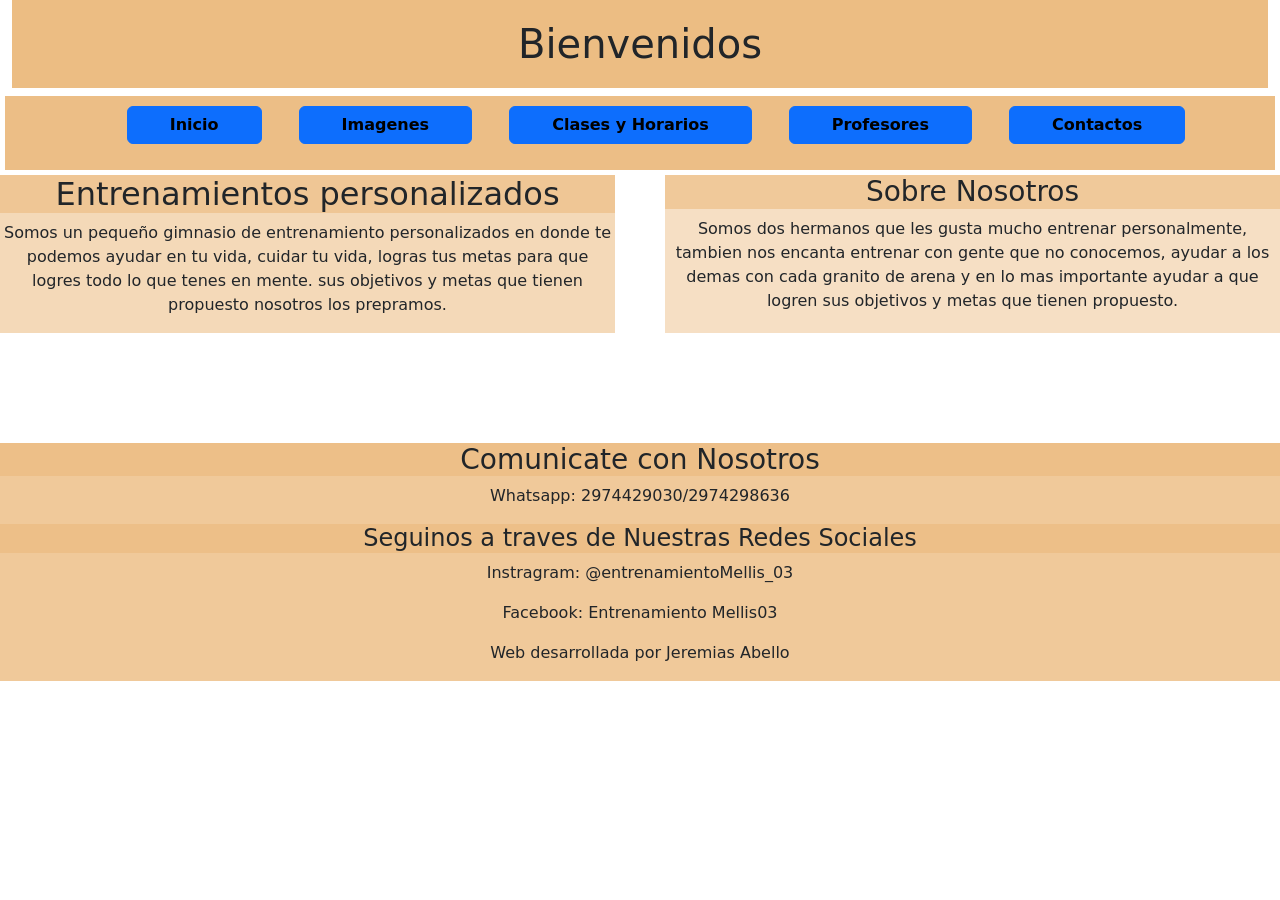
<file: index.html>
<!DOCTYPE html>
<html lang="es">

<head>
    <meta charset="UTF-8">
    <meta http-equiv="X-UA-Compatible" content="IE=edge">
    <meta name="viewport" content="width=device-width, initial-scale=1.0">
    <title>Entrenamiento Mellis03</title>
    <!--Inserto CSS de forma externa-->
    <link rel="stylesheet" type="text/css" href="styles/styles.css" />
    <!-- CSS only -->
    <link rel="stylesheet" href="https://cdnjs.cloudflare.com/ajax/libs/animate.css/4.1.1/animate.min.css" />
    <link href="https://cdn.jsdelivr.net/npm/bootstrap@5.2.0-beta1/dist/css/bootstrap.min.css" rel="stylesheet"
        integrity="sha384-0evHe/X+R7YkIZDRvuzKMRqM+OrBnVFBL6DOitfPri4tjfHxaWutUpFmBp4vmVor" crossorigin="anonymous">
        <!--Se inserto SEO-->
    <meta name="description" content="Este es el sitio web de mi gimnasi en el que encontrarás fechas, imágenes, videos, contactos para mas informacion y mucho más">
    <meta name ="keywords" content="GIMNASIO, CLASES, ENTRENAMIENTO,REDES SOCIALES, PROFESORES">
    </head>
<!--Se agrega link y href de Bootstrap-->

<body>
    <!--Se agrega animacion en h1-->
    <!--Se agrga bootstrap, cambiando la clase del div para h1-->
    <header>
        <div class="container-fluid">
            <div class="animate__animated animate__bounce">
                <h1>Bienvenidos</h1>
            </div>
        </div>
        <!--Se agrega trabajo con botones-->
        <nav>
         
            <ul class="nav-menu">
                <li class="btn btn-primary"><a href="../index.html">Inicio</a></li>
            </ul>
            <ul>
                <li class="btn btn-primary"><a href="pages/Galeria.html">Imagenes</a></li>
            </ul>
            <ul>
                <li class="btn btn-primary"><a href="pages/Clases_Horarios.html">Clases y Horarios</a></li>
            </ul>
            <ul>
                <li class="btn btn-primary"><a href="pages/NOsotros.html">Profesores</a></li>
            </ul>
            <ul>
                <li class="btn btn-primary"><a href="pages/Contactos.html">Contactos</a></li>
            </ul>
        

        </nav>
    </header>

    <!--Se agrega Bootstrap en dos titulos y en dos parrafos-->
    <main>
        <section class="grid-0">
             <div class=" grid-entrenamiento">
                <h2>Entrenamientos personalizados </h2>
                    <p>
                    Somos un pequeño gimnasio de entrenamiento personalizados en donde te podemos ayudar en
                    tu vida,
                    cuidar
                    tu vida, logras tus metas para que logres todo lo que tenes en mente.
                    sus objetivos y metas que tienen propuesto nosotros los prepramos.
                    </p>
            </div>
            <div class="grid-sobrenosotros">
                <div class="sobre_nosotros">
                    <h3>Sobre Nosotros</h3>
                </div>
                     <p>
                    Somos dos hermanos que les gusta mucho entrenar personalmente, tambien nos encanta
                    entrenar con
                    gente
                    que
                    no conocemos, ayudar a los demas con cada granito de arena y en lo mas importante ayudar
                    a que
                    logren
                    sus objetivos y metas que tienen propuesto.
                     </p>
             </div>
        </section>
    </main>
   
        <footer class="footer">
            <div class="grid-footer1">
                <h3>Comunicate con Nosotros</h3>
                <p> Whatsapp: 2974429030/2974298636</p>
            </div>
            <div class="grid-footer2">
                <h4>Seguinos a traves de Nuestras Redes Sociales</h4>
                <p>Instragram: @entrenamientoMellis_03</p>
                <p>Facebook: Entrenamiento Mellis03</p>
                <p>Web desarrollada por Jeremias Abello</p>
            </div>
        </footer>
    

    <!-- JavaScript Bundle with Popper -->
    <script src="https://cdn.jsdelivr.net/npm/bootstrap@5.2.0-beta1/dist/js/bootstrap.bundle.min.js"
        integrity="sha384-pprn3073KE6tl6bjs2QrFaJGz5/SUsLqktiwsUTF55Jfv3qYSDhgCecCxMW52nD2"
        crossorigin="anonymous"></script>
</body>
</file>
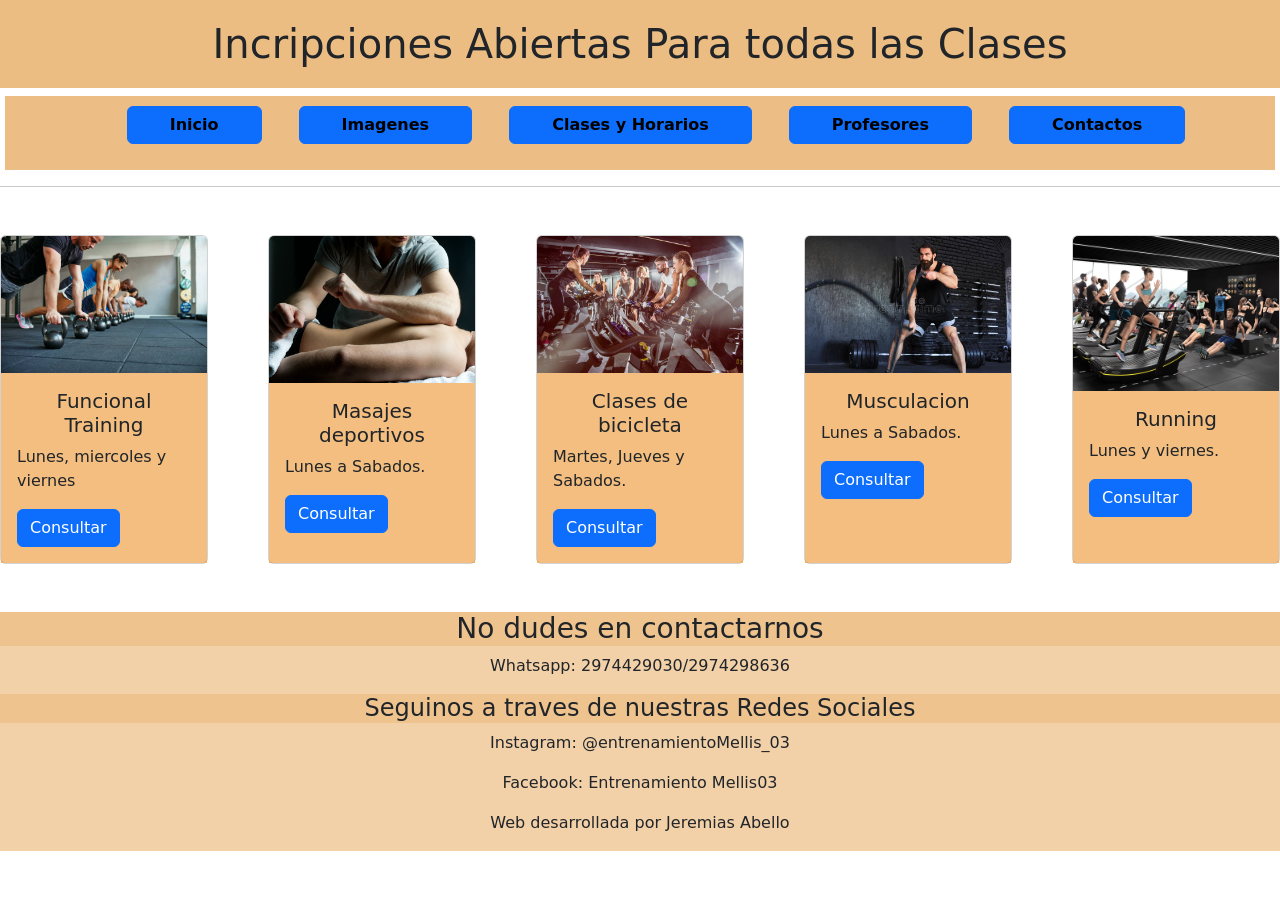
<file: pages/Clases_Horarios.html>
<!DOCTYPE html>
<html lang="es">

<head>
  <meta charset="UTF-8">
  <meta http-equiv="X-UA-Compatible" content="IE=edge">
  <meta name="viewport" content="width=device-width, initial-scale=1.0">
  <title>Clases y horarios</title>
  <link rel="stylesheet" type="text/css" href="../styles/styles.css">
  <link rel="stylesheet" href="https://cdnjs.cloudflare.com/ajax/libs/animate.css/4.1.1/animate.min.css" />
  <link href="https://cdn.jsdelivr.net/npm/bootstrap@5.2.0-beta1/dist/css/bootstrap.min.css" rel="stylesheet"
    integrity="sha384-0evHe/X+R7YkIZDRvuzKMRqM+OrBnVFBL6DOitfPri4tjfHxaWutUpFmBp4vmVor" crossorigin="anonymous">
  <!--Se agrega Bootstrap-->
</head>

<body>
  <header>
      <div class="animate__animated animate__bounce">
        <h1>Incripciones Abiertas Para todas las Clases</h1>
      </div>
   
    <nav>
      <ul>
        <li class="btn btn-primary"><a href="../index.html">Inicio</a></li>
      </ul>
      <ul>
        <li class="btn btn-primary"><a href="Galeria.html">Imagenes</a></li>
      </ul>
      <ul>
        <li class="btn btn-primary"><a href="Clases_Horarios.html">Clases y Horarios</a></li>
      </ul>
      <ul>
        <li class="btn btn-primary"><a href="NOsotros.html">Profesores</a></li>
      </ul>
      <ul>
        <li class="btn btn-primary"><a href="Contactos.html">Contactos</a></li>
      </ul>
    </nav>
    <hr>
  </header>
  
  <div class="d-flex justify-content-between mt-5 mb-5">
    <div class="card" style="width: 13rem;">
      <img src="Imagen.jpg" class="card-img-top" alt="...">
      <div class="card-body">
        <h5 class="card-title">Funcional Training</h5>
        <p class="card-text">Lunes, miercoles y viernes</p>
        <a href="#" class="btn btn-primary text-center">Consultar</a>
      </div>
    </div>
    <div class="card" style="width: 13rem;">
      <img src="Imagen 4.jpg" class="card-img-top" alt="...">
      <div class="card-body">
        <h5 class="card-title">Masajes deportivos</h5>
        <p class="card-text">Lunes a Sabados.</p>
        <a href="#" class="btn btn-primary text-center">Consultar</a>
      </div>
    </div>
    <div class="card" style="width: 13rem;">
      <img src="Imagen 5.jpg" class="card-img-top" alt="...">
      <div class="card-body">
        <h5 class="card-title">Clases de bicicleta</h5>
        <p class="card-text">Martes, Jueves y Sabados.</p>
        <a href="#" class="btn btn-primary text-center">Consultar</a>
      </div>
    </div>
    <div class="card" style="width: 13rem;">
      <img src="Imagen 2.jpg" class="card-img-top" alt="...">
      <div class="card-body">
        <h5 class="card-title">Musculacion</h5>
        <p class="card-text">Lunes a Sabados.</p>
        <a href="#" class="btn btn-primary text-center">Consultar</a>
      </div>
    </div>
    <div class="card" style="width: 13rem;">
      <img src="Imagen 6.jpg" class="card-img-top" alt="...">
      <div class="card-body">
        <h5 class="card-title">Running</h5>
        <p class="card-text">Lunes y viernes.</p>
        <a href="#" class="btn btn-primary text-center">Consultar</a>
      </div>
    </div>
  </div>

  <footer>
      <div class="hijo2">
        <h3>No dudes en contactarnos</h3>
        <p>Whatsapp: 2974429030/2974298636</p>
      </div>
      <div class="hijo4">
        <h4>Seguinos a traves de nuestras Redes Sociales</h4>
        <p>Instagram: @entrenamientoMellis_03</p>
        <p>Facebook: Entrenamiento Mellis03</p>
        <p>Web desarrollada por Jeremias Abello</p>
      </div> 
  </footer>
  <!--Se agrega link de Java-->
  <script src="https://cdn.jsdelivr.net/npm/bootstrap@5.2.0-beta1/dist/js/bootstrap.bundle.min.js"
    integrity="sha384-pprn3073KE6tl6bjs2QrFaJGz5/SUsLqktiwsUTF55Jfv3qYSDhgCecCxMW52nD2"
    crossorigin="anonymous">
  </script>

</body>

</html>
</file>
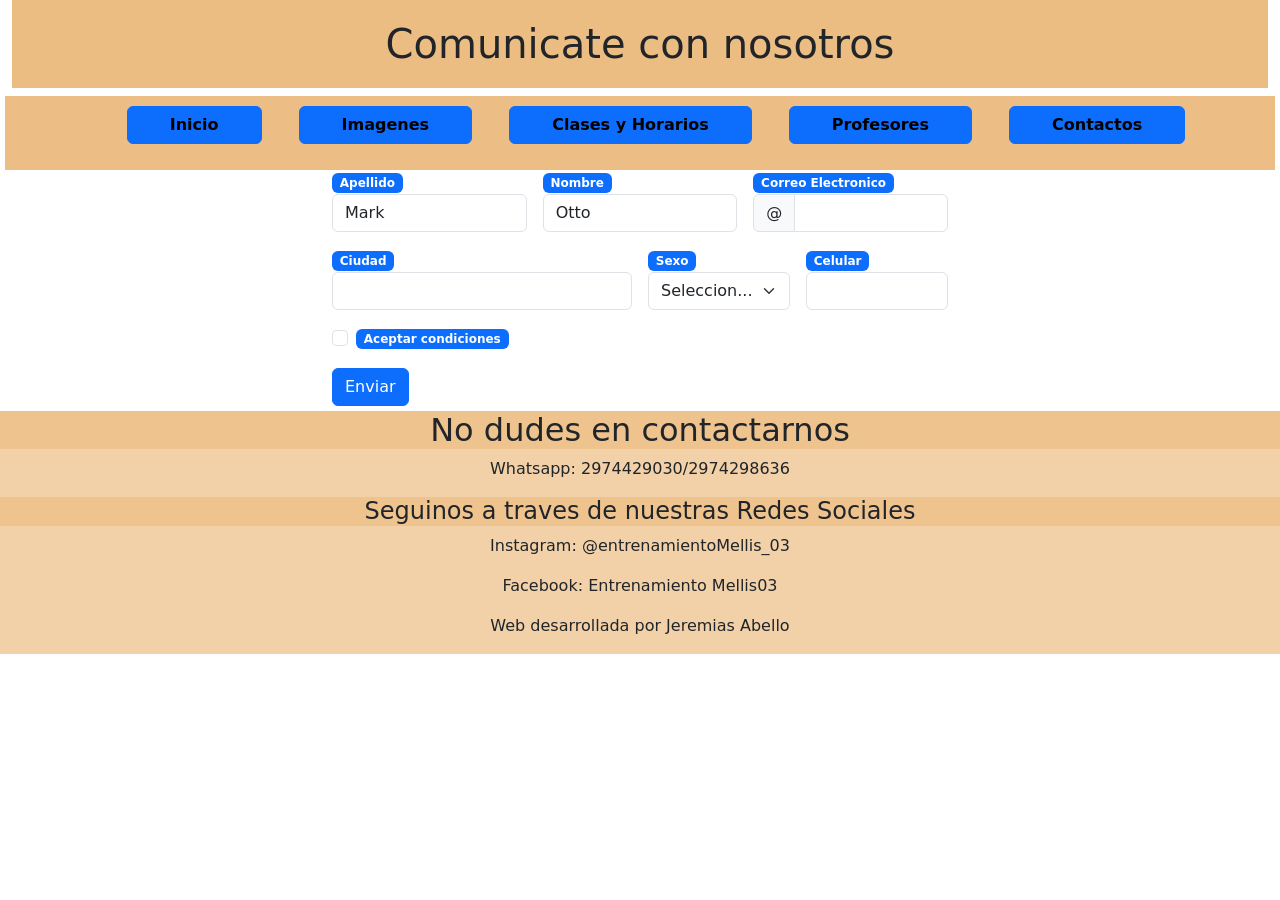
<file: pages/Contactos.html>
<!DOCTYPE html>
<html lang="es">

<head>
    <meta charset="UTF-8">
    <meta http-equiv="X-UA-Compatible" content="IE=edge">
    <meta name="viewport" content="width=device-width, initial-scale=1.0">
    <title>Contactos</title>
    <link rel="stylesheet" type="text/css" href="../styles/styles.css">
    <link rel="stylesheet" href="https://cdnjs.cloudflare.com/ajax/libs/animate.css/4.1.1/animate.min.css" />
    <!--Se agrega Bootstrap-->
    <link href="https://cdn.jsdelivr.net/npm/bootstrap@5.2.0-beta1/dist/css/bootstrap.min.css" rel="stylesheet"
        integrity="sha384-0evHe/X+R7YkIZDRvuzKMRqM+OrBnVFBL6DOitfPri4tjfHxaWutUpFmBp4vmVor" crossorigin="anonymous">

</head>

<body>
    <header>
        <div class="container-fluid">
            <div class="animate__animated animate__bounce">
                <h1>Comunicate con nosotros</h1>
            </div>
        </div>

        <nav>
            <ul>
                <li class="btn btn-primary"><a href="../index.html">Inicio</a></li>
            </ul>
            <ul>
                <li class="btn btn-primary"><a href="Galeria.html">Imagenes</a></li>
            </ul>
            <ul>
                <li class="btn btn-primary"><a href="Clases_Horarios.html">Clases y Horarios</a></li>
            </ul>
            <ul>
                <li class="btn btn-primary"><a href="NOsotros.html">Profesores</a></li>
            </ul>
            <ul>
                <li class="btn btn-primary"><a href="Contactos.html">Contactos</a></li>
            </ul>
        </nav>

        <article class="container-fluid w-50">
            <!--Ejemplo de formulario de Bootstrap-->
            <form class="row g-3 needs-validation" novalidate>
                <div class="col-md-4">
                    <label for="validationCustom01" class="badge text-bg-primary">Apellido</label>
                    <input type="text" class="form-control" id="validationCustom01" value="Mark" required>
                    <div class="valid-feedback">
                        Looks good!
                    </div>
                </div>
                <div class="col-md-4">
                    <label for="validationCustom02" class="badge text-bg-primary">Nombre</label>
                    <input type="text" class="form-control" id="validationCustom02" value="Otto" required>
                    <div class="valid-feedback">
                        Looks good!
                    </div>
                </div>
                <div class="col-md-4">
                    <label for="validationCustomUsername" class="badge text-bg-primary">Correo Electronico</label>
                    <div class="input-group has-validation">
                        <span class="input-group-text" id="inputGroupPrepend">@</span>
                        <input type="text" class="form-control" id="validationCustomUsername"
                            aria-describedby="inputGroupPrepend" required>
                        <div class="invalid-feedback">
                            Please choose a username.
                        </div>
                    </div>
                </div>
                <div class="col-md-6">
                    <label for="validationCustom03" class="badge text-bg-primary">Ciudad</label>
                    <input type="text" class="form-control" id="validationCustom03" required>
                    <div class="invalid-feedback">
                        Please provide a valid city.
                    </div>
                </div>
                <div class="col-md-3">
                    <label for="validationCustom04" class="badge text-bg-primary">Sexo</label>
                    <select class="form-select" id="validationCustom04" required>
                        <option selected disabled value="">Seleccion...</option>
                        <option>Masculino</option>
                        <option>Femenino</option>
                    </select>
                    <div class="invalid-feedback">
                        Please select a valid state.
                    </div>
                </div>
                <div class="col-md-3">
                    <label for="validationCustom05" class="badge text-bg-primary">Celular</label>
                    <input type="text" class="form-control" id="validationCustom05" required>
                    <div class="invalid-feedback">
                        Please provide a valid zip.
                    </div>
                </div>
                <div class="col-12">
                    <div class="form-check">
                        <input class="form-check-input" type="checkbox" value="" id="invalidCheck" required>
                        <label class="badge text-bg-primary" for="invalidCheck">
                            Aceptar condiciones
                        </label>
                        <div class="invalid-feedback">
                            You must agree before submitting.
                        </div>
                    </div>
                </div>
                <div class="col-12">
                    <button class="btn btn-primary" type="submit">Enviar</button>
                </div>
            </form>
        </article>

        <footer>
            <h2>No dudes en contactarnos</h2>
            <p>Whatsapp: 2974429030/2974298636</p>
            <h4>Seguinos a traves de nuestras Redes Sociales</h4>
            <p>Instagram: @entrenamientoMellis_03</p>
            <p>Facebook: Entrenamiento Mellis03</p>
            <p>Web desarrollada por Jeremias Abello</p>
        </footer>
    </header>
    <!--Se agrega Link de Java-->
    <script src="https://cdn.jsdelivr.net/npm/bootstrap@5.2.0-beta1/dist/js/bootstrap.bundle.min.js"
        integrity="sha384-pprn3073KE6tl6bjs2QrFaJGz5/SUsLqktiwsUTF55Jfv3qYSDhgCecCxMW52nD2"
        crossorigin="anonymous"></script>

</body>

</html>
</file>
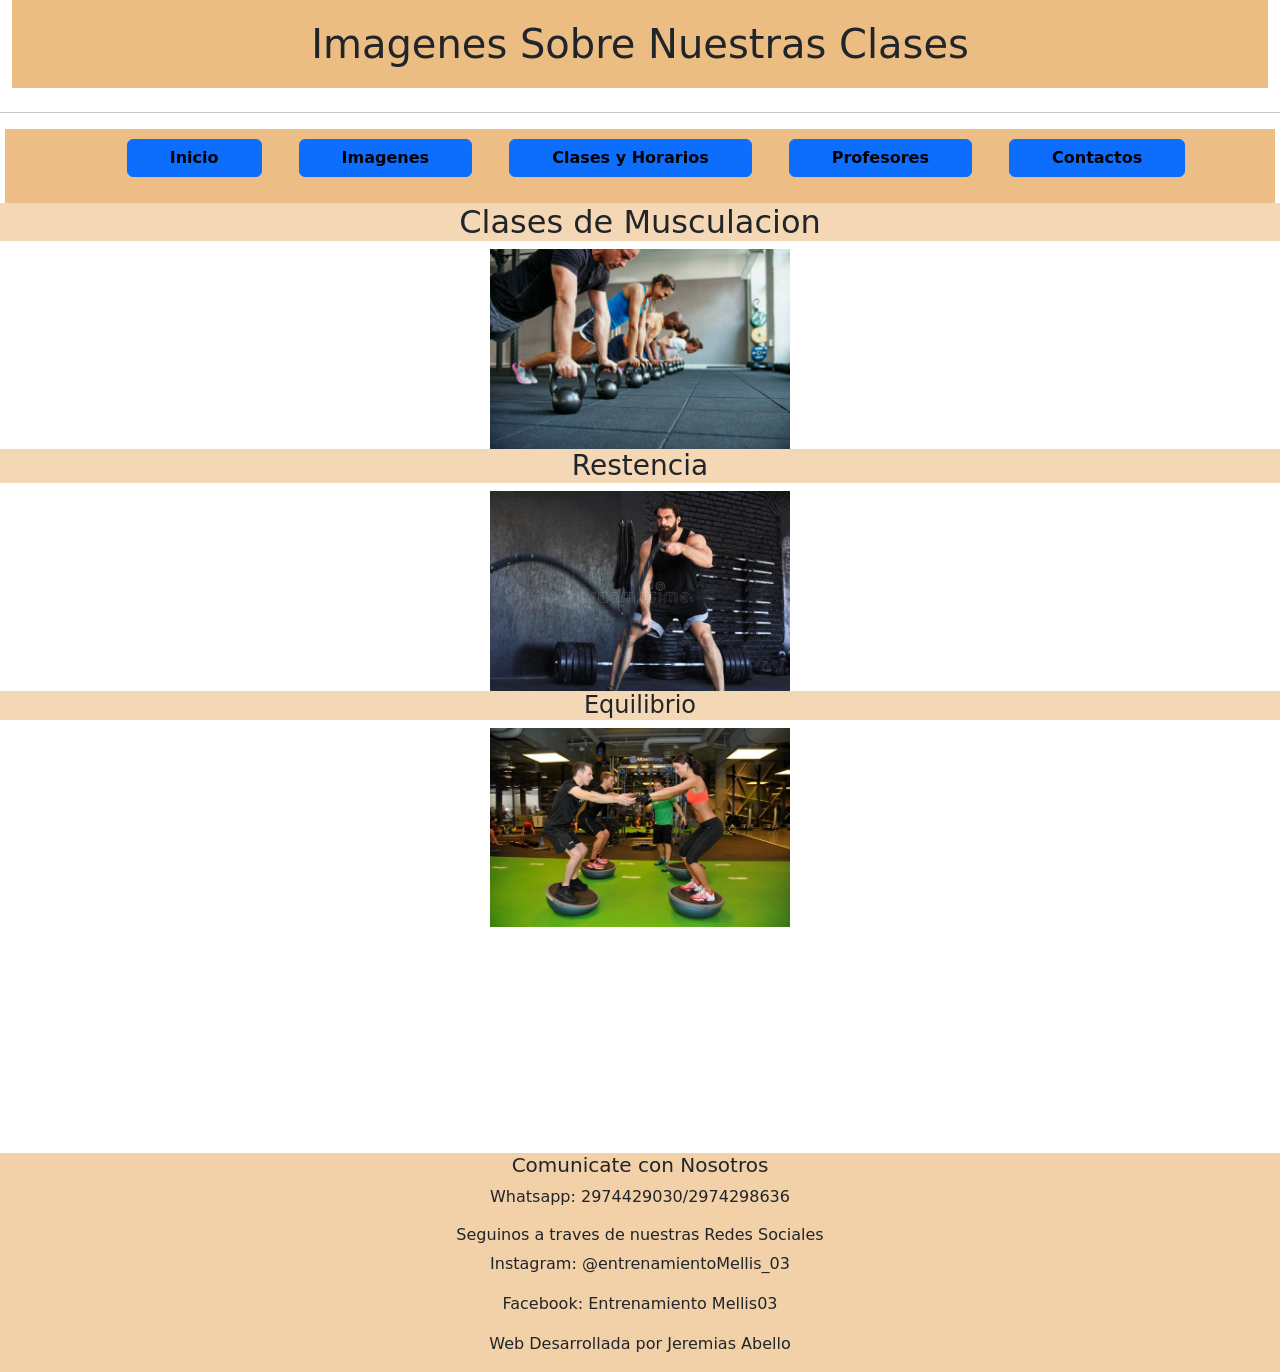
<file: pages/Galeria.html>
<!DOCTYPE html>
<html lang="es">

<head>
    <meta charset="UTF-8">
    <meta http-equiv="X-UA-Compatible" content="IE=edge">
    <meta name="viewport" content="width=device-width, initial-scale=1.0">
    <title>Imagenes</title>
    <link rel="stylesheet" type="text/css" href="../styles/styles.css">
    <link rel="stylesheet" href="https://cdnjs.cloudflare.com/ajax/libs/animate.css/4.1.1/animate.min.css" />
    <link href="https://cdn.jsdelivr.net/npm/bootstrap@5.2.0-beta1/dist/css/bootstrap.min.css" rel="stylesheet"
        integrity="sha384-0evHe/X+R7YkIZDRvuzKMRqM+OrBnVFBL6DOitfPri4tjfHxaWutUpFmBp4vmVor" crossorigin="anonymous">
</head>
<!--Se agrega bootstrap-->

<body>
    <header>
        <div class="container-fluid">
            <div class="animate__animated animate__bounce">
                <h1>Imagenes Sobre Nuestras Clases</h1>
            </div>
        </div>
        <hr>
        <nav>
            <ul>
                <li class="btn btn-primary"><a href="../index.html">Inicio</a></li>
            </ul>
            <ul>
                <li class="btn btn-primary"><a href="Galeria.html">Imagenes</a></li>
            </ul>
            <ul>
                <li class="btn btn-primary"><a href="Clases_Horarios.html">Clases y Horarios</a></li>
            </ul>
            <ul>
                <li class="btn btn-primary"><a href="NOsotros.html">Profesores</a></li>
            </ul>
            <ul>
                <li class="btn btn-primary"><a href="Contactos.html">Contactos</a></li>
            </ul>
        </nav>
    </header>
    <section class="contenedorPadre">
        <h2>Clases de Musculacion</h2>
        <div class="musculacion">
            <img src="Imagen.jpg" alt="MDN" width="300px">
        </div>
        <div>
        <h3>Restencia</h3>
        </div>
        <div class="resistencia">
            <img src="Imagen 2.jpg" alt="MDN" width="300px">
        </div>

        <h4>Equilibrio</h4>
        <div class="contenedorHijo">
            <img src="Imagen 3.jpg" alt="MDN" width="300px">
        </div>


    </section>

    <footer>
        <h5>Comunicate con Nosotros</h4>
        <p>Whatsapp: 2974429030/2974298636</p>
        <h6>Seguinos a traves de nuestras Redes Sociales</h5>
        <p>Instagram: @entrenamientoMellis_03</p>
        <p>Facebook: Entrenamiento Mellis03</p>
        <p>Web Desarrollada por Jeremias Abello</p>
    </footer>



    <!--Se agrega link de Java-->


    <script src="https://cdn.jsdelivr.net/npm/bootstrap@5.2.0-beta1/dist/js/bootstrap.bundle.min.js"
        integrity="sha384-pprn3073KE6tl6bjs2QrFaJGz5/SUsLqktiwsUTF55Jfv3qYSDhgCecCxMW52nD2"
        crossorigin="anonymous"></script>
</body>

</html>
</file>
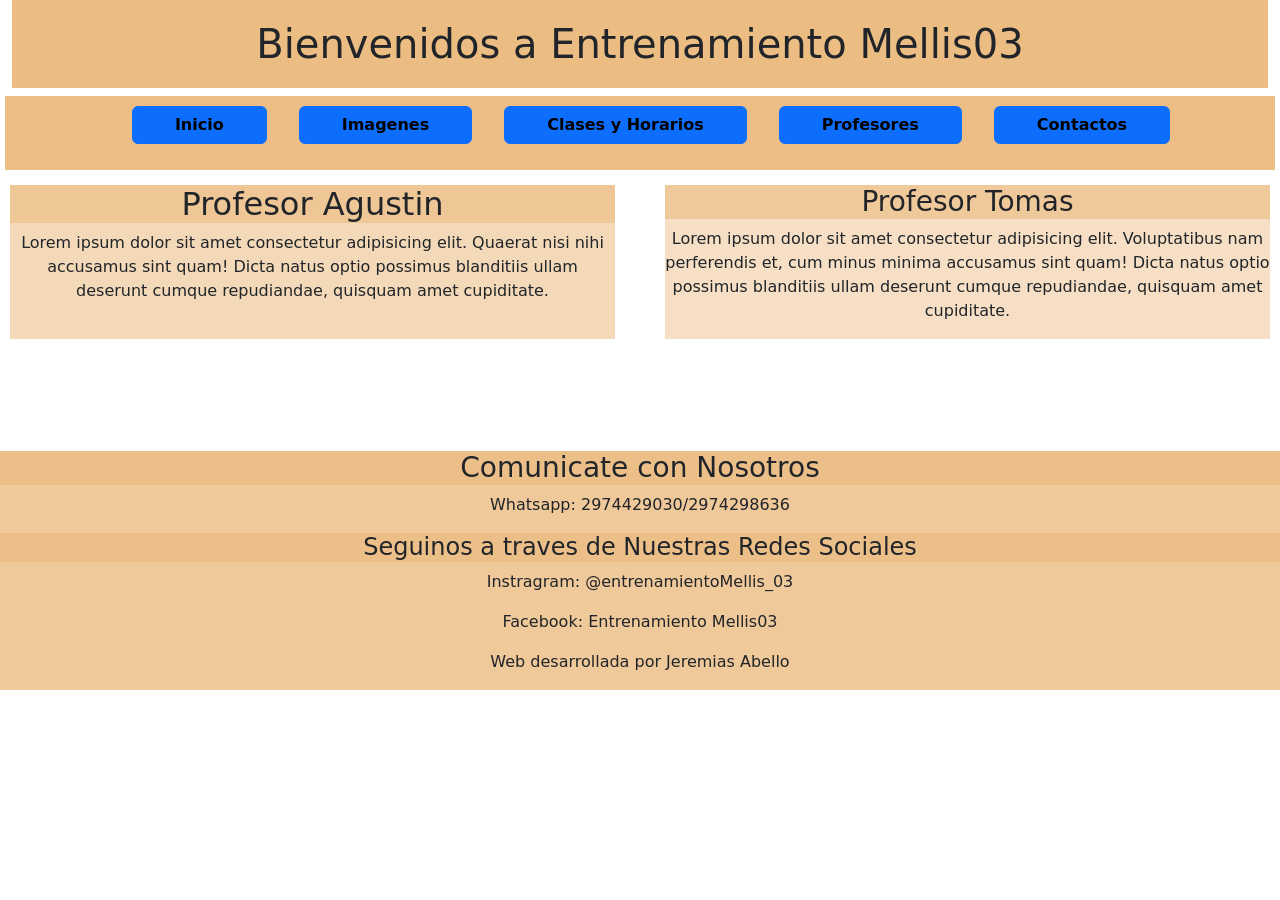
<file: pages/NOsotros.html>
<!DOCTYPE html>
<html lang="es">

<head>
    <meta charset="UTF-8">
    <meta http-equiv="X-UA-Compatible" content="IE=edge">
    <meta name="viewport" content="width=device-width, initial-scale=1.0">
    <title>Entrenamiento Mellis03</title>
    <link rel="stylesheet" type="text/css" href="../styles/styles.css">
    <link rel="stylesheet" href="https://cdnjs.cloudflare.com/ajax/libs/animate.css/4.1.1/animate.min.css" />

    <link href="https://cdn.jsdelivr.net/npm/bootstrap@5.2.0-beta1/dist/css/bootstrap.min.css" rel="stylesheet"
        integrity="sha384-0evHe/X+R7YkIZDRvuzKMRqM+OrBnVFBL6DOitfPri4tjfHxaWutUpFmBp4vmVor" crossorigin="anonymous">
</head>
<!--Se agrega Bootstrap-->

<body>
    <header>
        <div class="container-fluid">
            <div class="animate__animated animate__bounce">
                <h1>Bienvenidos a Entrenamiento Mellis03</h1>
            </div>
        </div>


        <nav class="nav d-flex justify-content-center">
            <ul class="nav-menu">
                <li class="btn btn-primary"><a href="../index.html">Inicio</a></li>
            </ul>
            <ul>
                <li class="btn btn-primary"><a href="Galeria.html">Imagenes</a></li>
            </ul>
            <ul>
                <li class="btn btn-primary"><a href="Clases_Horarios.html">Clases y Horarios</a></li>
            </ul>
            <ul>
                <li class="btn btn-primary"><a href="NOsotros.html">Profesores</a></li>
            </ul>
            <ul>
                <li class="btn btn-primary"><a href="Contactos.html">Contactos</a></li>
            </ul>
        </nav>
        <section class="flex">
            <article class="grid-0">
                <div class="grid-entrenamiento">
                    <h2>Profesor Agustin</h2>
                    <p>Lorem ipsum dolor sit amet consectetur adipisicing elit. Quaerat nisi nihi accusamus sint quam!
                        Dicta natus optio possimus blanditiis ullam deserunt cumque repudiandae, quisquam
                        amet
                        cupiditate.</p>
                </div>

                <div class="grid-sobrenosotros">
                    <h3>Profesor Tomas</h3>
                    <p>Lorem ipsum dolor sit amet consectetur adipisicing elit. Voluptatibus nam perferendis et, cum
                        minus
                        minima
                        accusamus sint quam! Dicta natus optio possimus blanditiis ullam deserunt cumque repudiandae,
                        quisquam
                        amet
                        cupiditate.</p>
                </div>
            </article>


        </section>



    </header>
    <section class="grid2">
        <footer class="footer">
            <div class="grid-footer1">
                <h3>Comunicate con Nosotros</h3>
                <p> Whatsapp: 2974429030/2974298636</p>
            </div>
            <div class="grid-footer2">
                <h4>Seguinos a traves de Nuestras Redes Sociales</h4>
                <p>Instragram: @entrenamientoMellis_03</p>
                <p>Facebook: Entrenamiento Mellis03</p>
                <p>Web desarrollada por Jeremias Abello</p>
            </div>
        </footer>
    </section>

    <!--Se agrega link de Java-->
    <script src="https://cdn.jsdelivr.net/npm/bootstrap@5.2.0-beta1/dist/js/bootstrap.bundle.min.js"
        integrity="sha384-pprn3073KE6tl6bjs2QrFaJGz5/SUsLqktiwsUTF55Jfv3qYSDhgCecCxMW52nD2"
        crossorigin="anonymous"></script>

</body>

</html>
</file>
<file: styles/styles.css>
* {
    margin: 0;
    padding: 0;
    box-sizing: 0;
}

body {
    background-image: url("https://media.gettyimages.com/photos/empty-gym-picture-id1132006407?s=2048x2048");
    background-size: cover;
    background-repeat: no-repeat;
    font-family: 'Times New Roman', Times, serif;
}

.titulo {
    display: flex;
    justify-content: center;
    margin: 10px;
}

h1 {
    background-color: rgba(235, 184, 122, 0.927);
    display: inline-block;
    width: 100%;
    padding: 20px;
    text-align: center;
    
}

nav {
    background-color: rgba(235, 184, 122, 0.907);
    text-align: center;
    padding: 10px;
    margin: 0px 5px 0px 5px;
}

nav ul {
    display: inline-block;
}

nav ul li {
    list-style-type: none;
   

}

li a {
    text-decoration: none;
    color: black;
    font-weight: bold;
    margin: 30px;
}

.grid-0 {
    display: grid;
    grid-template-rows: auto;
    grid-template-columns: 2fr 2fr;
    grid-template-rows: 3fr 1fr;
    text-align: center;
    gap: 50px;
}

.grid-entrenamiento {
    display: inline-block;
    background-color: rgba(235, 184, 122, 0.532);
    margin-top: 5px;
    text-align: center;
}

.grid-sobrenosotros {
    display: inline-block;
    background-color: rgba(235, 184, 122, 0.445);
    margin-top: 5px;
    text-align: center;
}

footer {
    width: 100%;
    background-color: rgba(235, 184, 122, 0.648);
    display: flex;
    flex-direction: column;
    text-align: center;
    margin-top: 5px;
}
.footerGaleria {
    display: flex;
    align-items: center;
}

.contenedor {
    width: 1100px;
}

h2 {
    text-align: center;
    background-color: rgba(235, 184, 122, 0.564);
}
h3{
    text-align: center;
    background-color: rgba(235, 184, 122, 0.564);
}

h4 {
    text-align: center;
    background-color: rgb(235, 184, 122, 0.564);
}

footer p {
    text-align: center;
}

h4 {
    text-align: center;
    text-decoration: solid;
}

h5 {
    text-align: center;
}

.contenedorPadre {
    display: flex;
    flex-direction: column;
    justify-content: flex-start;
    height: 105vh;
}

.contenedorHijo {
    display: flex;
    justify-content: center;
}

.hijo5 {
    background-color: rgb(235, 184, 122);
    background-position: 50px;
}

.padreFlex {
    background-color: rgba(176, 118, 48, 0.);
    background-size: cover;
    display: flex;
    flex-direction: column;
}

.clase1 {
    background-color: rgba(235, 184, 122, 0.532);
    background-size: cover;
    display: flex;
    flex-direction: column;
}

.grid-footer1 {
    display: grid;
    background-color: rgba(235, 184, 122, 0.321);
    width: 100%;
}
.grid-footer2 {
    display: grid;
    background-color: rgba(235, 184, 122, 0.323);
    width: 100%;
}

.flex {
    width: auto;
    display: flex;
    justify-content: center;
    margin: 10px;
}
 
.musculacion {
    display: flex;
    justify-content: center;
}

.resistencia {
    display: flex;
    justify-content: center;
  }
.equilibrio {
    display: flex;
    justify-content: center;
}

.card-body {
    background-color:  rgba(234, 145, 37, 0.585);
}
</file>
